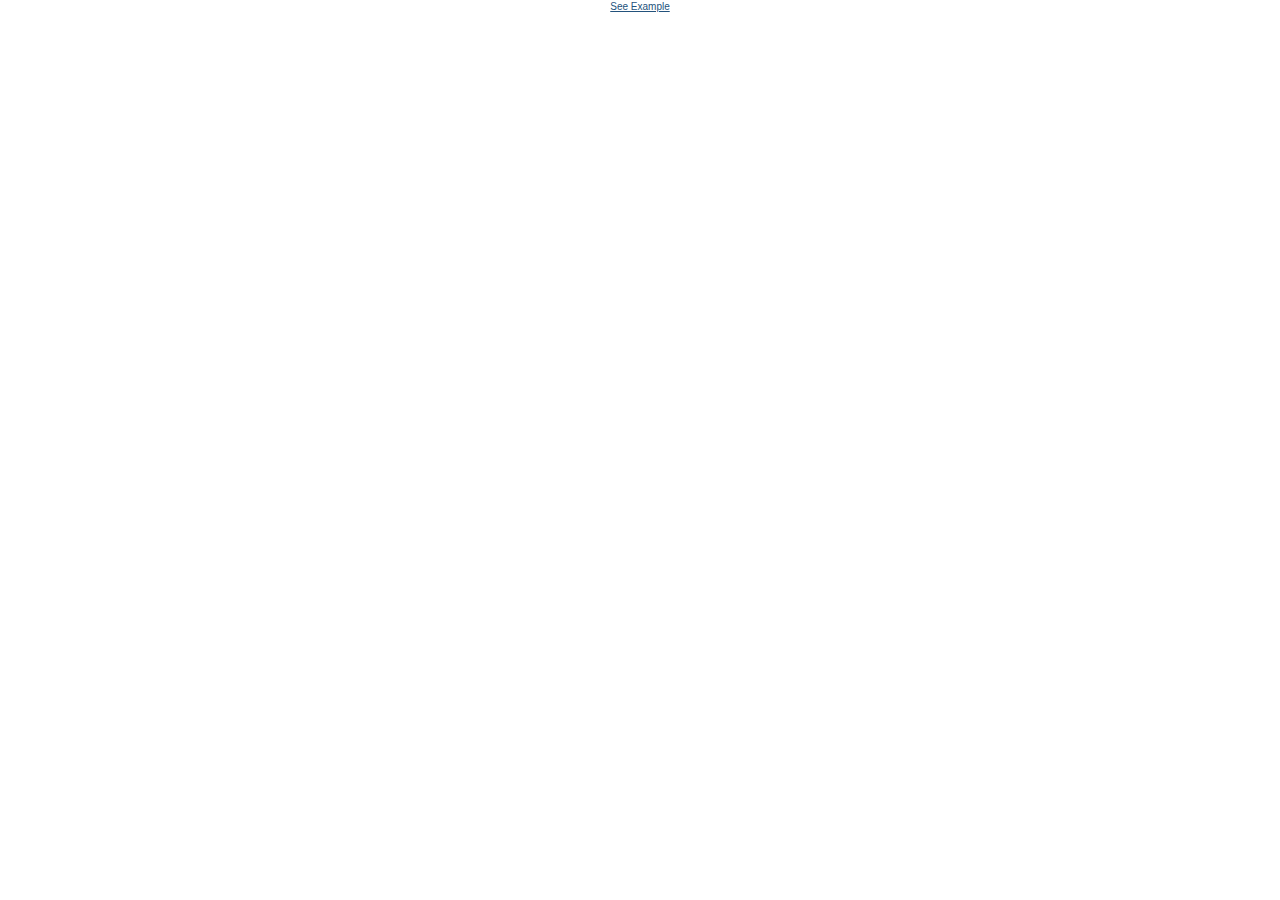
<file: index.html>
<html>

  <head>
    <link data-require="bootstrap-css@3.1.1" data-semver="3.1.1" rel="stylesheet" href="//netdna.bootstrapcdn.com/bootstrap/3.1.1/css/bootstrap.min.css" />
    <script data-require="jquery@*" data-semver="2.0.3" src="http://code.jquery.com/jquery-2.0.3.min.js"></script>
    <script data-require="bootstrap@*" data-semver="3.1.1" src="//netdna.bootstrapcdn.com/bootstrap/3.1.1/js/bootstrap.min.js"></script>
    <link rel="stylesheet" href="style.css" />
	    <style>
        body {
            font-family: Arial;
            font-size: 10px;
        }

        .slice {
            cursor: pointer;
        }

        .slice .main-arc {
            stroke: #fff;
            stroke-width: 1px;
        }

        .slice .hidden-arc {
            fill: none;
        }

        .slice text {
            pointer-events: none;
            dominant-baseline: middle;
            text-anchor: middle;
        }
    </style>

    <script src='https://d3js.org/d3.v4.min.js'></script>
  </head>

  <body>
  <a href="#openModal"><center>See Example</center></a>

<div id="openModal" class="modalDialog">
	<div>
		<a href="#close" title="Close" class="close">X</a>
		<div w3-include-html="Tables/Thing.html"></div>
	</div>
</div>

<script>
function includeHTML() {
  var z, i, elmnt, file, xhttp;
  /*loop through a collection of all HTML elements:*/
  z = document.getElementsByTagName("*");
  for (i = 0; i < z.length; i++) {
    elmnt = z[i];
    /*search for elements with a certain atrribute:*/
    file = elmnt.getAttribute("w3-include-html");
    if (file) {
      /*make an HTTP request using the attribute value as the file name:*/
      xhttp = new XMLHttpRequest();
      xhttp.onreadystatechange = function() {
        if (this.readyState == 4) {
          if (this.status == 200) {elmnt.innerHTML = this.responseText;}
          if (this.status == 404) {elmnt.innerHTML = "Page not found.";}
          /*remove the attribute, and call this function once more:*/
          elmnt.removeAttribute("w3-include-html");
          includeHTML();
        }
      } 
      xhttp.open("GET", file, true);
      xhttp.send();
      /*exit the function:*/
      return;
    }
  }
}
</script>

<script>
includeHTML();
</script>

<script>
		
        const width = window.innerWidth,
            height = window.innerHeight,
            maxRadius = (Math.min(width, height) / 2) - 5;
			
        const formatNumber = d3.format(',d');

        const x = d3.scaleLinear()
            .range([0, 2 * Math.PI])
            .clamp(true);

        const y = d3.scaleSqrt()
            .range([maxRadius*.1, maxRadius]);

        const color = d3.scaleOrdinal(d3.schemeCategory20);

        const partition = d3.partition();

        const arc = d3.arc()
            .startAngle(d => x(d.x0))
            .endAngle(d => x(d.x1))
            .innerRadius(d => Math.max(0, y(d.y0)))
            .outerRadius(d => Math.max(0, y(d.y1)));

        const middleArcLine = d => {
            const halfPi = Math.PI/2;
            const angles = [x(d.x0) - halfPi, x(d.x1) - halfPi];
            const r = Math.max(0, (y(d.y0) + y(d.y1)) / 2);

            const middleAngle = (angles[1] + angles[0]) / 2;
            const invertDirection = middleAngle > 0 && middleAngle < Math.PI; // On lower quadrants write text ccw
            if (invertDirection) { angles.reverse(); }

            const path = d3.path();
            path.arc(0, 0, r, angles[0], angles[1], invertDirection);
            return path.toString();
        };

        const textFits = d => {
            const CHAR_SPACE = 6;

            const deltaAngle = x(d.x1) - x(d.x0);
            const r = Math.max(0, (y(d.y0) + y(d.y1)) / 2);
            const perimeter = r * deltaAngle;

            return d.data.name.length * CHAR_SPACE < perimeter;
        };
		
		
		
        const svg = d3.select('body').append('svg')
            .style('width', '100vw')
            .style('height', '100vh')
            .attr('viewBox', `${-width / 2} ${-height / 2} ${width} ${height}`)
            .on('click', () => focusOn()); // Reset zoom on canvas click

        d3.json('https://gist.githubusercontent.com/TrigunaBN/050fad75767e001cdaa3ab539066eb4d/raw/93c0ffea9443491d164e5a2228ffc46797f82673/schema.json', (error, root) => {
            if (error) throw error;

            root = d3.hierarchy(root);
            root.sum(d => d.size);

            const slice = svg.selectAll('g.slice')
                .data(partition(root).descendants());

            slice.exit().remove();

            const newSlice = slice.enter()
                .append('g').attr('class', 'slice')
                .on('click', d => {
                    d3.event.stopPropagation();
                    focusOn(d);
                });

            newSlice.append('title')
                .text(d => d.data.name + '\n' + formatNumber(d.value));

            newSlice.append('path')
                .attr('class', 'main-arc')
                .style('fill', d => color((d.children ? d : d.parent).data.name))
                .attr('d', arc);

            newSlice.append('path')
                .attr('class', 'hidden-arc')
                .attr('id', (_, i) => `hiddenArc${i}`)
                .attr('d', middleArcLine);

            const text = newSlice.append('text')
                .attr('display', d => textFits(d) ? null : 'none');

            // Add white contour
            text.append('textPath')
                .attr('startOffset','50%')
                .attr('xlink:href', (_, i) => `#hiddenArc${i}` )
                .text(d => d.data.name)
                .style('fill', 'none')
                .style('stroke', '#fff')
                .style('stroke-width', 5)
                .style('stroke-linejoin', 'round');

            text.append('textPath')
                .attr('startOffset','50%')
                .attr('xlink:href', (_, i) => `#hiddenArc${i}` )
                .text(d => d.data.name);
        });

        function focusOn(d = { x0: 0, x1: 1, y0: 0, y1: 1 }) {
            // Reset to top-level if no data point specified

            const transition = svg.transition()
                .duration(750)
                .tween('scale', () => {
                    const xd = d3.interpolate(x.domain(), [d.x0, d.x1]),
                        yd = d3.interpolate(y.domain(), [d.y0, 1]);
                    return t => { x.domain(xd(t)); y.domain(yd(t)); };
                });

            transition.selectAll('path.main-arc')
                .attrTween('d', d => () => arc(d));

            transition.selectAll('path.hidden-arc')
                .attrTween('d', d => () => middleArcLine(d));

            transition.selectAll('text')
                .attrTween('display', d => () => textFits(d) ? null : 'none');

            moveStackToFront(d);

            //

            function moveStackToFront(elD) {
                svg.selectAll('.slice').filter(d => d === elD)
                    .each(function(d) {
                        this.parentNode.appendChild(this);
                        if (d.parent) { moveStackToFront(d.parent); }
                    })
            }
			

        }
    </script>


  </body>

</html>
</file>
<file: style.css>
.modalDialog {
	overflow-y: auto;
	position: fixed;
	font-family: Arial, Helvetica, sans-serif;
	top: 0;
	right: 0;
	bottom: 0;
	left: 0;
	background: rgba(0,0,0,0.8);
	z-index: 99999;
	opacity:0;
	-webkit-transition: opacity 400ms ease-in;
	-moz-transition: opacity 400ms ease-in;
	transition: opacity 400ms ease-in;
	pointer-events: none;
}
.modalDialog:target {
	opacity:1;
	pointer-events: auto;
}

.modalDialog > div {
	width: 600px;
	position: relative;
	margin: 5% auto;
	padding: 5px 20px 13px 20px;
	border-radius: 10px;
	background: #fff;
	background: -moz-linear-gradient(#fff, #999);
	background: -webkit-linear-gradient(#fff, #999);
	background: -o-linear-gradient(#fff, #999);
}
.close {
	background: #606061;
	color: #FFFFFF;
	line-height: 25px;
	position: absolute;
	right: -12px;
	text-align: center;
	top: -10px;
	width: 24px;
	text-decoration: none;
	font-weight: bold;
	-webkit-border-radius: 12px;
	-moz-border-radius: 12px;
	border-radius: 12px;
	-moz-box-shadow: 1px 1px 3px #000;
	-webkit-box-shadow: 1px 1px 3px #000;
	box-shadow: 1px 1px 3px #000;
}

.close:hover { background: #00d9ff; }
</file>
